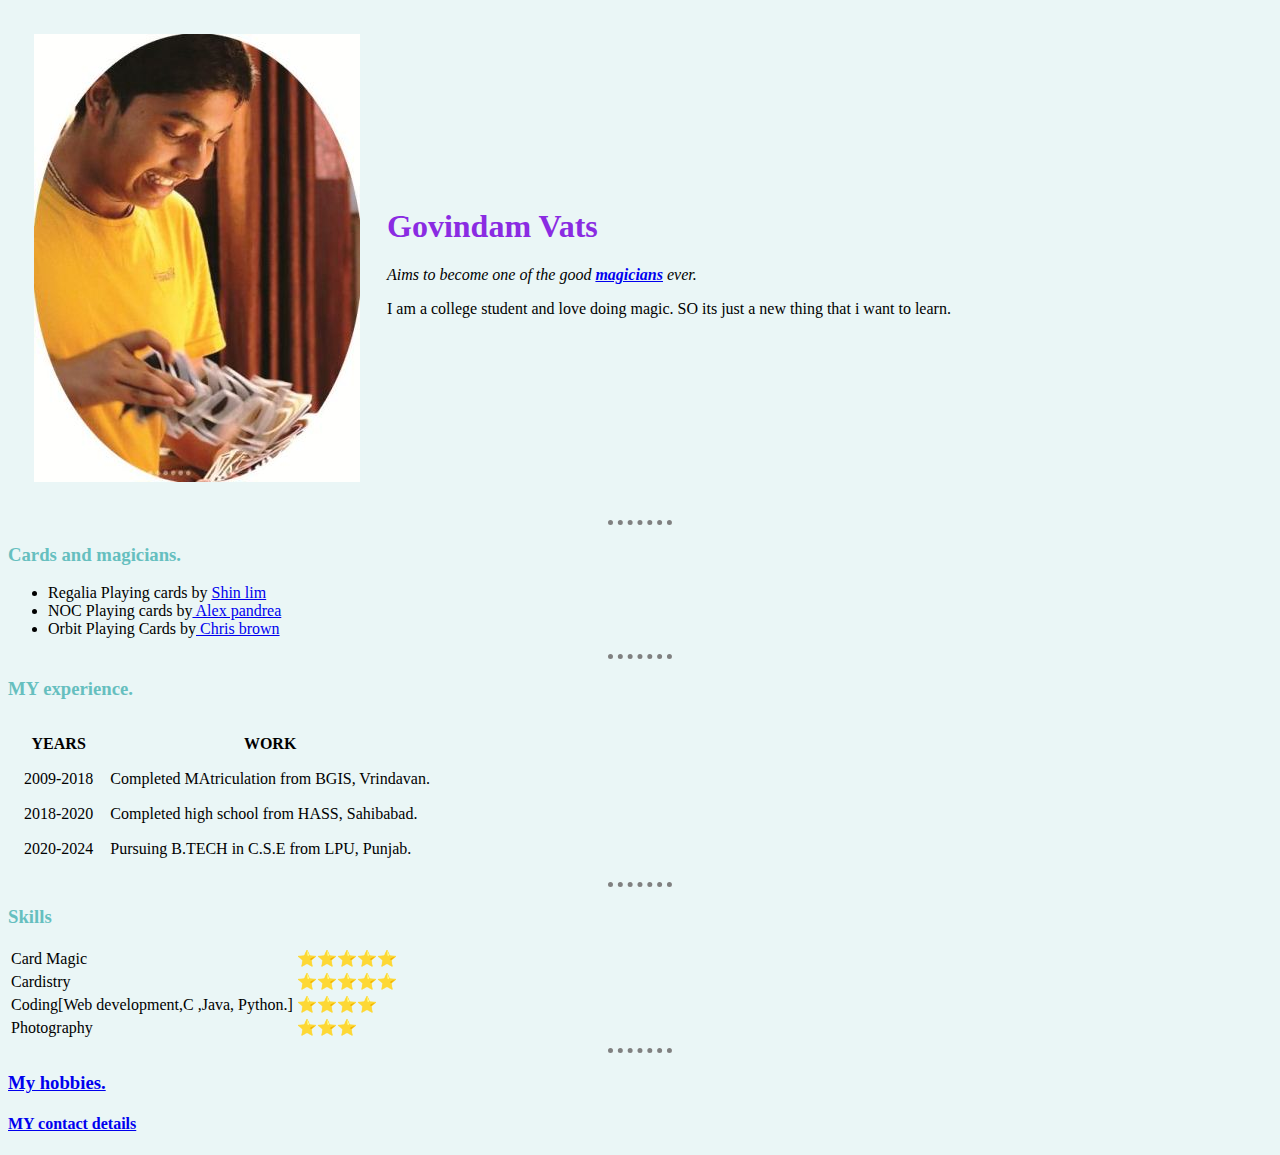
<file: index.html>
<!DOCTYPE html>
<html>
    <head>
        <meta charset="utf-8">
        <title>MY personal Site</title>
        <link rel="stylesheet" href="styles.css">
        </head>
        <body>
            <table cellspacing="25">
                <tr>
                    <td><img src="govindam.JPG" alt="Govindam's profile photo."></td>
                    <td><h1>Govindam Vats</h1>
                        <p><em>Aims to become one of the good <strong><a href="https://www.instagram.com/gvmagician/"> magicians</a></strong> ever.</em></p>
                        <p>I am a college student and love doing magic. SO its just a new thing that i want to learn.</p>
                    </td>
                </tr>
            </table>
            
        
            <hr>
            <h3>Cards and magicians. </h3>
            <ul>
                <li>Regalia Playing cards by <a href="https://www.shinlimmagic.com/">Shin lim </a></li>
                <li>NOC Playing cards by<a href="https://houseofplayingcards.com/"> Alex pandrea</a></li>
                <li>Orbit Playing Cards by<a href="https://orbit.af/"> Chris brown</a></li>
            </ul>
            <hr>
            <h3>MY experience.</h3>
            <table cellspacing="15">
                <thead>
                    <tr>
                        <th>YEARS</th>
                        <th>WORK</th>
                    </tr>
                </thead>
                <tbody>
                    <tr>
                        <td>2009-2018</td>
                        <td>Completed MAtriculation from BGIS, Vrindavan.</td>
                    </tr>
                    <tr>
                        <td>2018-2020</td>
                        <td>Completed high school from HASS, Sahibabad.</td>
    
                    </tr>
                    <tr>
                        <td>2020-2024</td>
                        <td>Pursuing B.TECH in C.S.E from LPU, Punjab.</td>
                    </tr>
                </tbody>
            </table>
            <hr>
            <h3>Skills</h3>
            <table >
                <tr>
                    <td>Card Magic</td>
                    <td>⭐⭐⭐⭐⭐</td>
                </tr>
                <tr>
                    <td>Cardistry</td>
                    <td>⭐⭐⭐⭐⭐</td>                    
                </tr>
                <tr>
                    <td>Coding[Web development,C ,Java, Python.]</td>
                    <td>⭐⭐⭐⭐</td>                    
                </tr>
                <tr>
                    <td>Photography</td>
                    <td>⭐⭐⭐</td>                    
                </tr>
            </table>

            <hr>
            <h3><a href="hobbies.html">My hobbies.</a></h3>
            <h4><a href="contacts.html">MY contact details</a></h4>
            
            
            

            </body>
            </html>
</file>
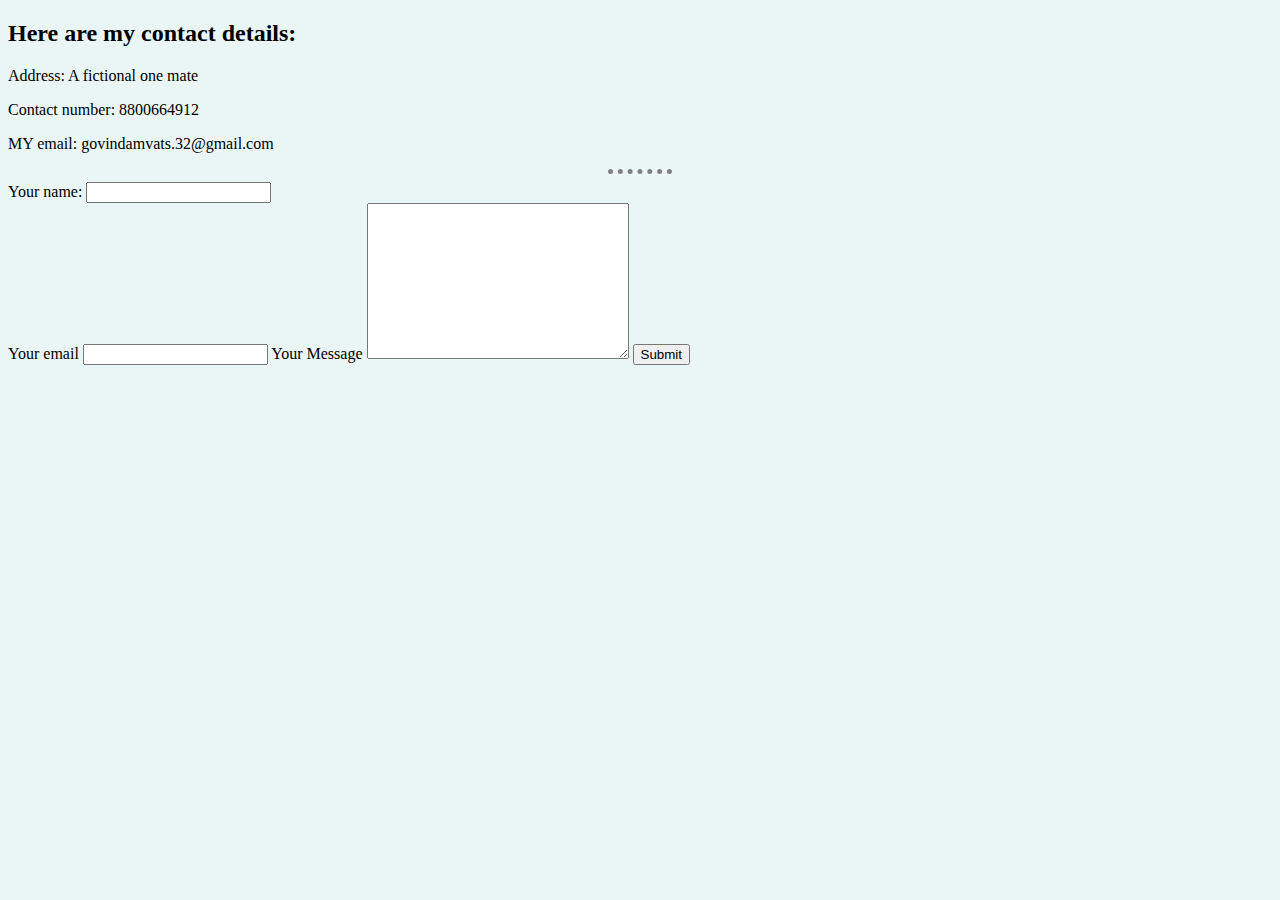
<file: contacts.html>
<!DOCTYPE html>
<html>
    <head>
        <meta charset="utf-8">
        <title>My contact details</title>
        <link rel="stylesheet" href="styles.css">
        </head>
        <body>
            <h2>Here are my contact details:</h2>
            <p>Address: A fictional one mate</p>
            <p>Contact number:  8800664912</p>
            <p>MY email: govindamvats.32@gmail.com</p>
            <hr>
            <form action="mailto:govindamvats.32@gmail.com" method="POST" enctype="text/plain">
                <label>Your name: </label>
                <input type="text" name="" value=""><br>
                <label>Your email</label>
                <input type="email" name="" value="">
                <label>Your Message</label>
                <textarea name=""  cols="30" rows="10"></textarea>
                <input type="submit" name="">
            </form>

            </body>
            </html>
</file>
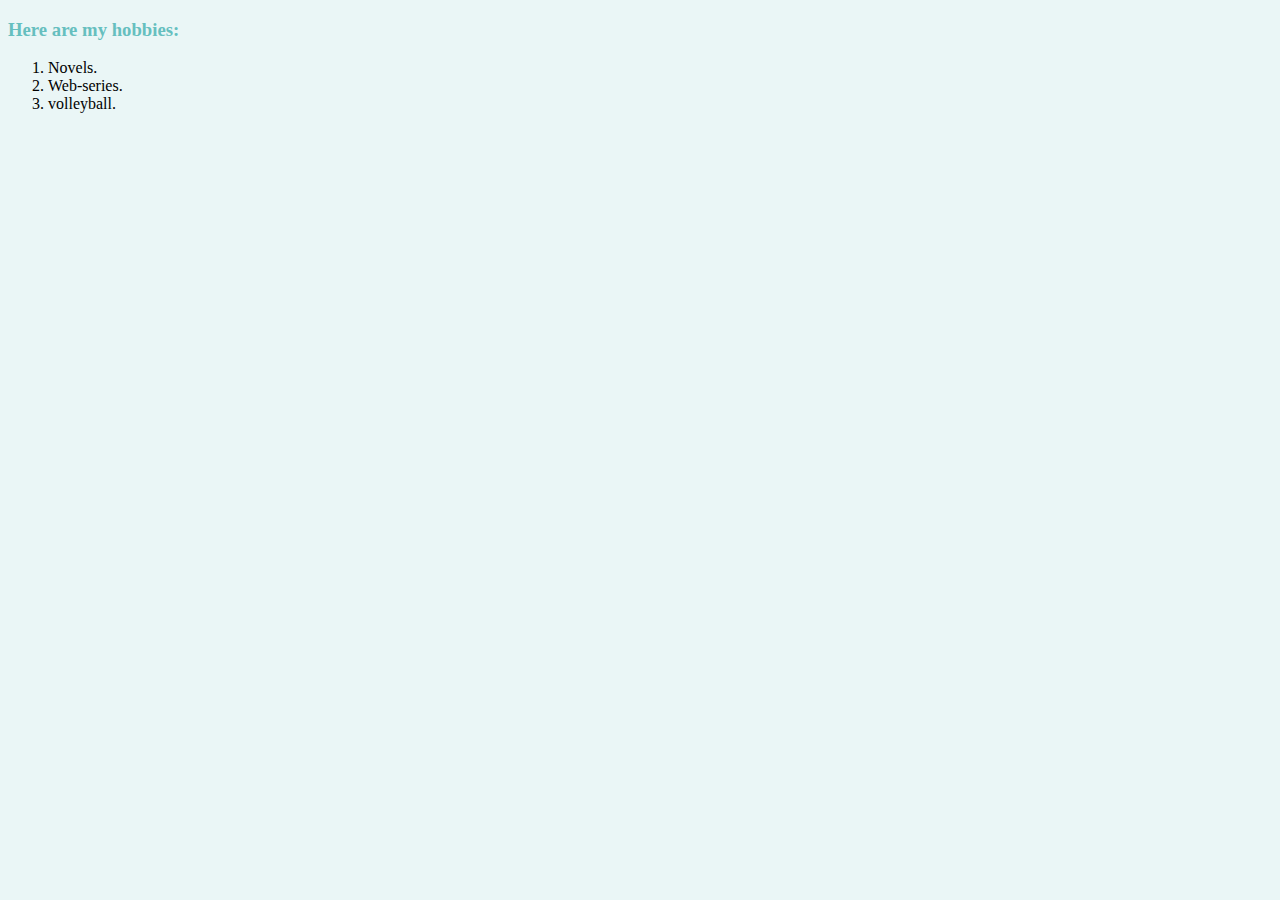
<file: hobbies.html>
<!DOCTYPE html>
<html>
    <head>
        <meta charset="utf-8">
        <title>My hobbies</title>
        <link rel="stylesheet" href="styles.css">
        </head>
        <body>
            <h3>Here are my hobbies: </h3>
            <ol>
                <li>Novels.</li>
                <li>Web-series.</li>
                <li>volleyball.</li>
            </ol>

            </body>
            </html>
</file>
<file: styles.css>
body
{
    background-color: #eaf6f6;
}
hr
{
    border-style: none;
    border-top-style: dotted ;
    border-color: grey ;
    border-width: 5px;
    width: 5%;
}
h1
{
    color: blueviolet;
}
h3
{
    color: #66bfbf;
}
img
{
    background-color:black ;
}
</file>
